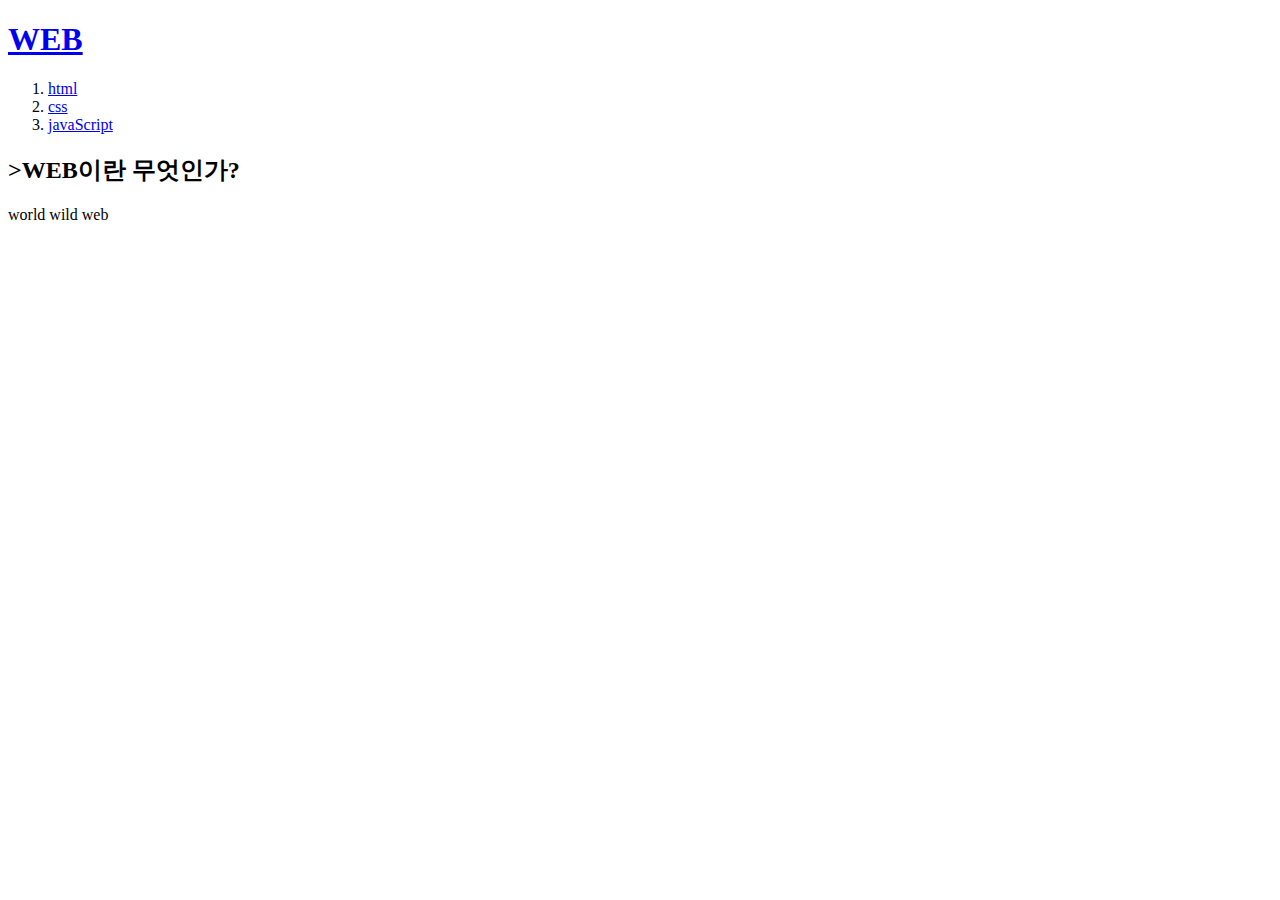
<file: index.html>
<!doctype html>
<html>
<head>
<title>WEB1 - WEB 어서와</title>
<meta charset="utf-8">
</head>
<body>
  <h1><a href="index.html"> WEB</a></h1>
<ol>
  <li><a href="1.html"> html </a></li>
  <li><a href="2.html"> css </a></li>
  <li><a href="3.html"> javaScript </a></li>
</ol>

<h2>>WEB이란 무엇인가?</h2>

world wild web





</body>
</file>
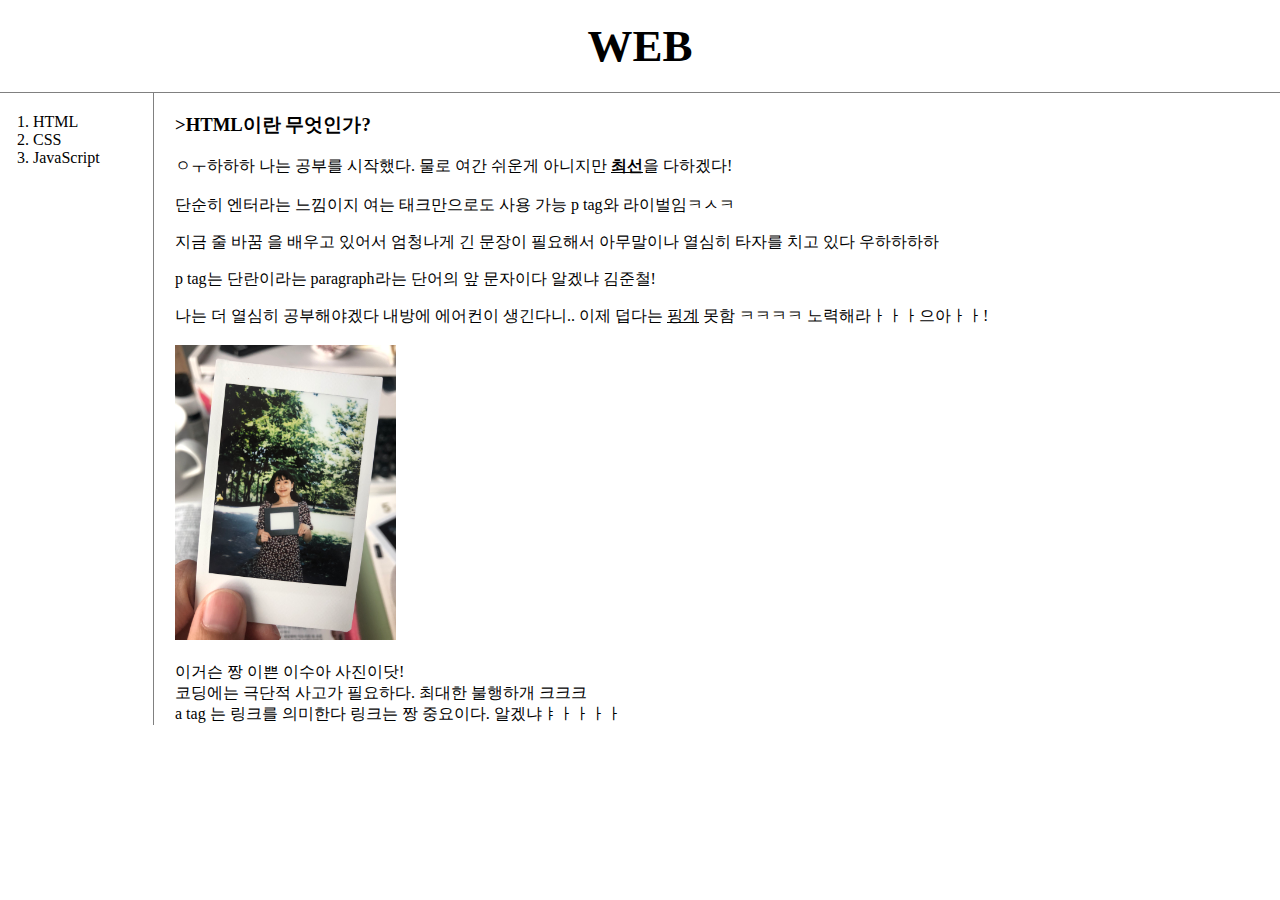
<file: 1.html>
<!doctype html>
<html>
<head>
  <title>WEB1 - html</title>
  <meta charset="utf-8">
  <link rel="stylesheet" href="style.css">
</head>
<body>
  <h1><a href="index.html">WEB</a></h1>
  <div id="grid">
    <ol>
      <li><a href="1.html">HTML</a></li>
      <li><a href="2.html">CSS</a></li>
      <li><a href="3.html">JavaScript</a></li>
    </ol>
    <div id="article">

<!--
<body>
  <h1><a href="index.html"> WEB</a></h1>
<ol>
  <li><a href="1.html"> html </a></li>
  <li><a href="2.html"style="color:red; text-decoration:underline"> css </a></li>
  <li><a href="3.html"> javaScript </a></li>
</ol>
-->
<h3>>HTML이란 무엇인가?</h3>

  ㅇㅜ하하하 나는 공부를 시작했다. 물로 여간 쉬운게 아니지만
  <strong><u>최선</u></strong>을 다하겠다!

  <br><br>단순히 엔터라는 느낌이지 여는 태크만으로도 사용 가능 p tag와 라이벌임ㅋㅅㅋ

  <p>
    지금 줄 바꿈 을 배우고 있어서 엄청나게 긴 문장이 필요해서 아무말이나 열심히 타자를 치고 있다 우하하하하
  </p>
  <p>
  p tag는 단란이라는 paragraph라는 단어의 앞 문자이다 알겠냐 김준철!
  </p>
  나는 더 열심히 공부해야겠다 내방에 에어컨이 생긴다니.. 이제 덥다는 <u>핑계</u> 못함 ㅋㅋㅋㅋ 노력해라ㅏㅏㅏ으아ㅏㅏ!
  <br><br>
  <img src="lovers.jpeg" width="20%">
  <br><br><a href="https://blog.naver.com/sszmom1/222257091880" target="_blank">이거슨 짱 이쁜 이수아 사진이닷!</a>
  <br>코딩에는 극단적 사고가 필요하다. 최대한 불행하개 크크크
  <br> a tag 는 링크를 의미한다 링크는 짱 중요이다. 알겠냐ㅑㅏㅏㅏㅏ





</body>
</html>
</file>
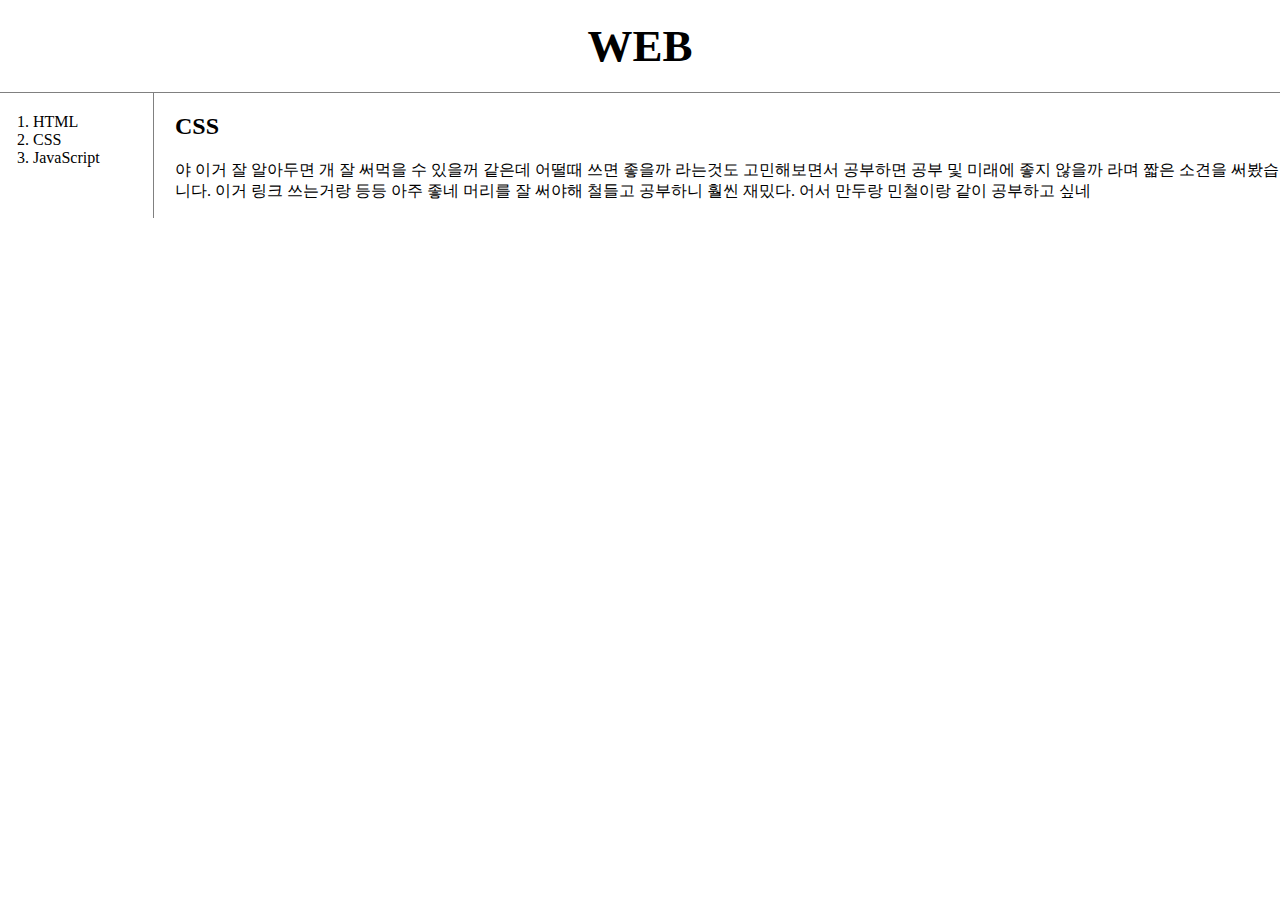
<file: 2.html>
<!doctype html>
<html>
<head>
  <title>WEB - CSS</title>
  <meta charset="utf-8">
  <link rel="stylesheet" href="style.css">
</head>
<body>
  <h1><a href="index.html">WEB</a></h1>
  <div id="grid">
    <ol>
      <li><a href="1.html">HTML</a></li>
      <li><a href="2.html">CSS</a></li>
      <li><a href="3.html">JavaScript</a></li>
    </ol>
    <div id="article">
        <h2>CSS</h2>
        <p>
          야 이거 잘 알아두면 개 잘 써먹을 수 있을꺼 같은데 어떨때 쓰면 좋을까 라는것도 고민해보면서 공부하면 공부 및 미래에 좋지 않을까 라며 짧은 소견을 써봤습니다.
          이거 링크 쓰는거랑 등등 아주 좋네 머리를 잘 써야해 철들고 공부하니 훨씬 재밌다. 어서 만두랑 민철이랑 같이 공부하고 싶네
          
        </p>
      </div>
  </div>
  </body>
  </html>
</file>
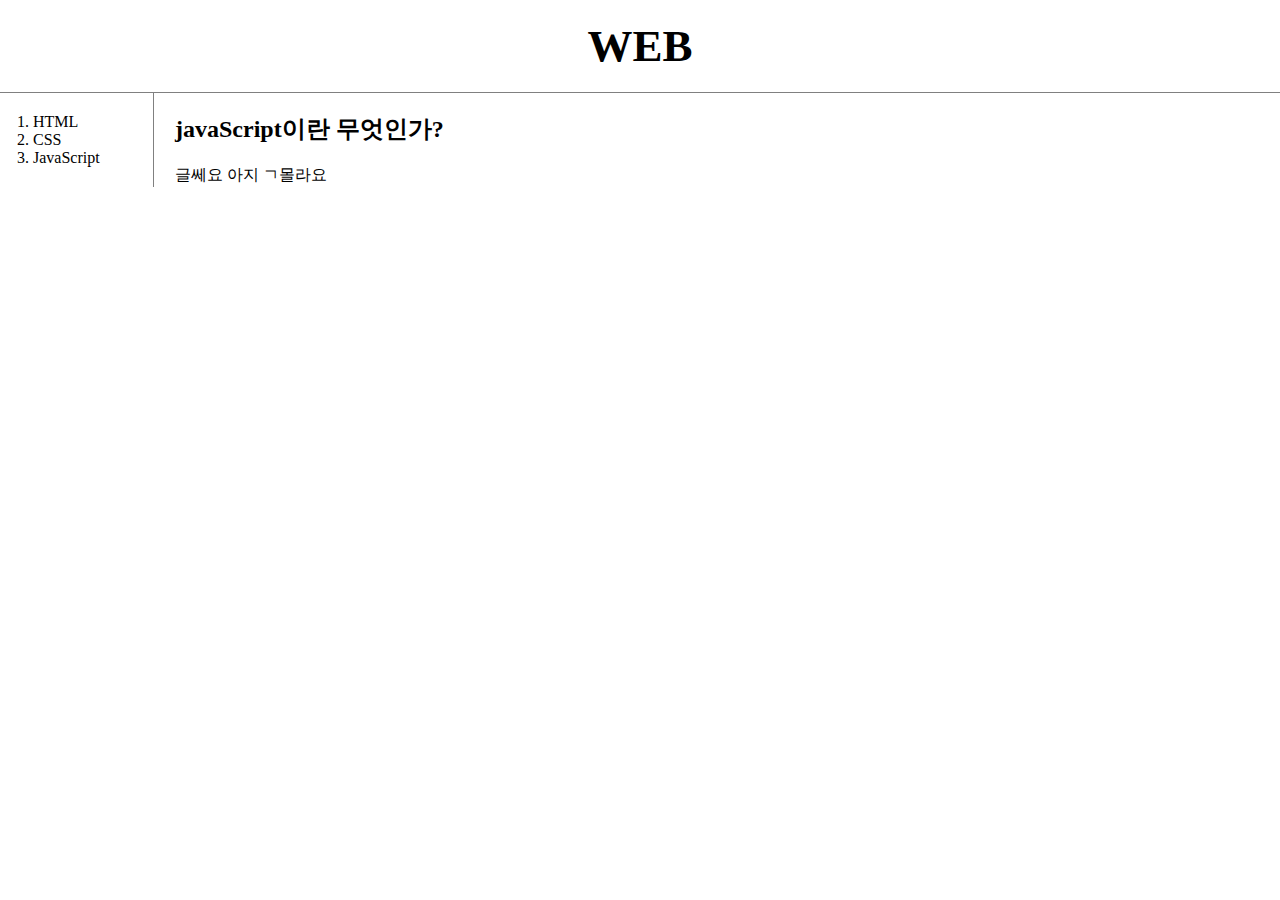
<file: 3.html>
<!doctype html>
<html>
<head>
<title>WEB1 - javaScript</title>
<meta charset="utf-8">
<link rel="stylesheet" href="style.css">
</head>
<body>
  <h1><a href="index.html">WEB</a></h1>
  <div id="grid">
    <ol>
      <li><a href="1.html">HTML</a></li>
      <li><a href="2.html">CSS</a></li>
      <li><a href="3.html">JavaScript</a></li>
    </ol>
    <div id="article">

<h2>javaScript이란 무엇인가?</h2>

글쎄요 아지 ㄱ몰라요


</body>
</file>
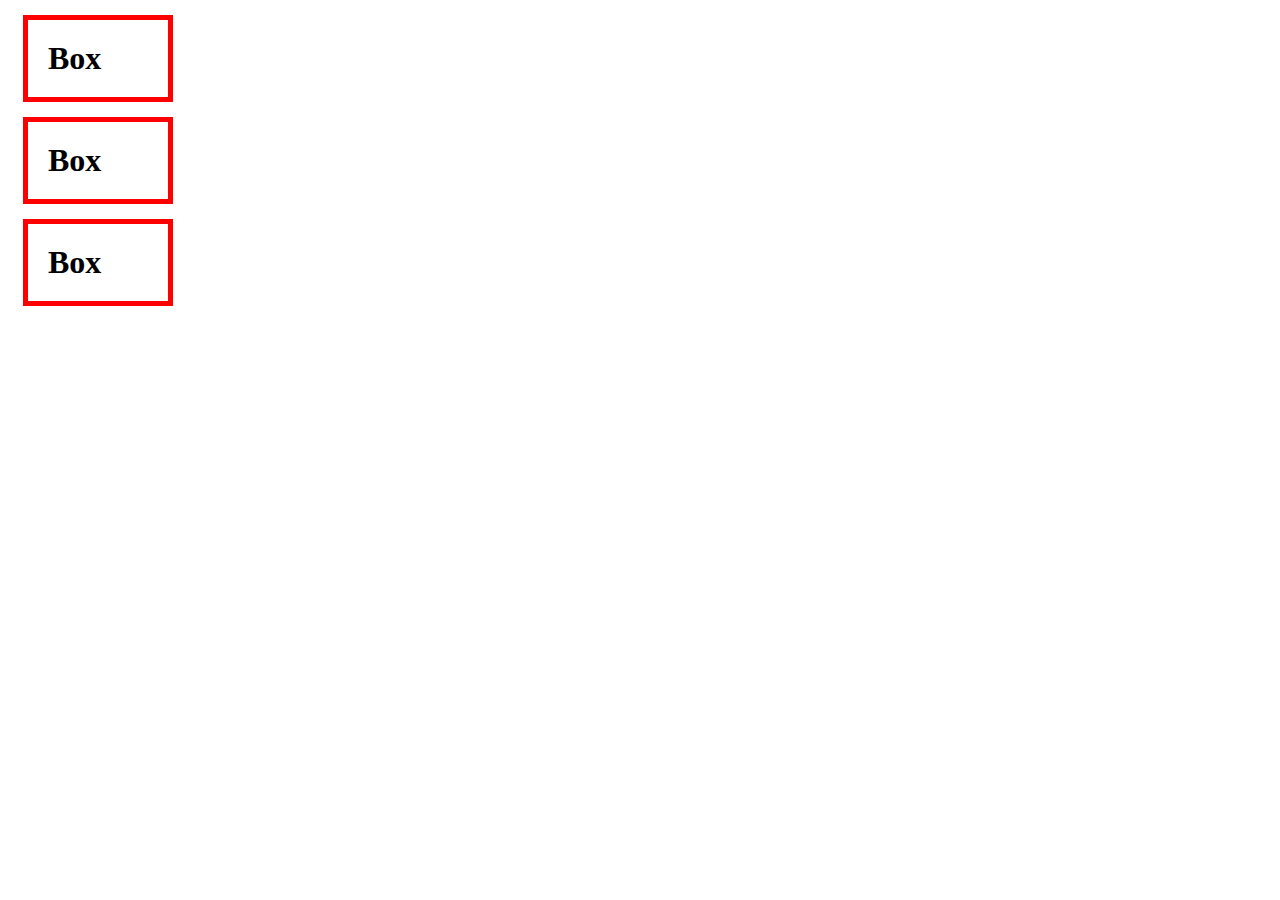
<file: box.html>
<!<!DOCTYPE html>
<html>
  <head>
    <meta charst="utf-8">
    <title></title>
    <style>
      h1{
        border: 5px red solid;
        padding:20px;
        margin:15px;
        display:block;
        width:100px;
      }
      /*
      h1{
      border-width:5px;
      border-color:green;
      border-style:solid;
      위 처럼 border하고 한 줄로 묶을 수 있음 편함
    }



      */


    </style>
  </head>
  <body>
    <h1>Box</h1>
    <h1>Box</h1>
    <h1>Box</h1>
  </body>
</html>
</file>
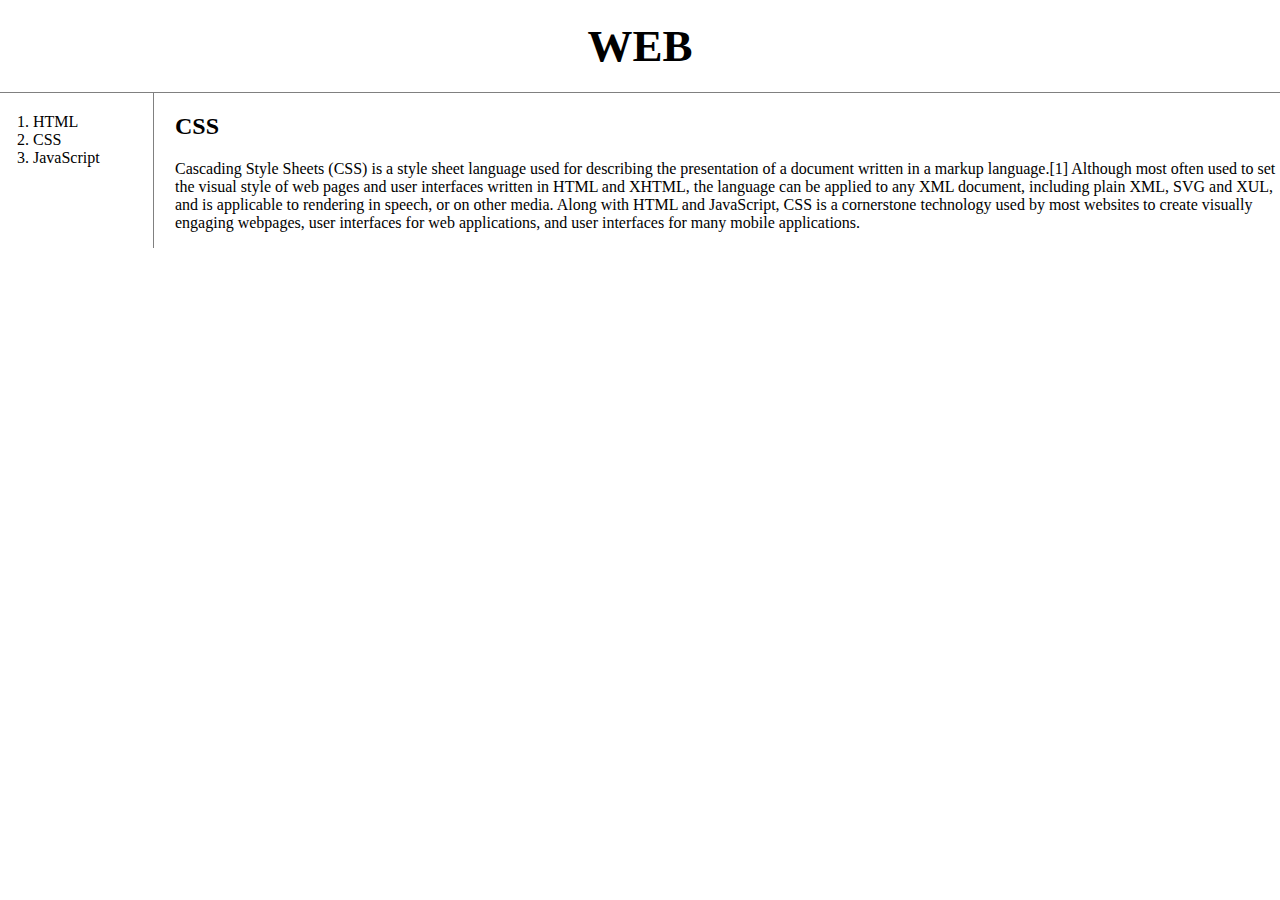
<file: ex)2.html>
<!doctype html>
<html>
<head>
  <title>WEB - CSS</title>
  <meta charset="utf-8">
  <style>
    body{
      margin:0;
    }
    a {
      color:black;
      text-decoration: none;
    }
    h1 {
      font-size:45px;
      text-align: center;
      border-bottom:1px solid gray;
      margin:0;
      padding:20px;
    }
    ol{
      border-right:1px solid gray;
      width:100px;
      margin:0;
      padding:20px;
    }
    #grid{
      display: grid;
      grid-template-columns: 150px 1fr;
    }
    #grid ol{
      padding-left:33px;
    }
    #grid #article{
      padding-left:25px;
    }
    @media(max-width:800px){
      #grid{
        display: block;
      }
      ol{
        border-right:none;
      }
      h1 {
        border-bottom:none;
      }
    }
  </style>
</head>
<body>
  <h1><a href="index.html">WEB</a></h1>
  <div id="grid">
    <ol>
      <li><a href="1.html">HTML</a></li>
      <li><a href="2.html">CSS</a></li>
      <li><a href="3.html">JavaScript</a></li>
    </ol>
    <div id="article">
        <h2>CSS</h2>
        <p>
          Cascading Style Sheets (CSS) is a style sheet language used for describing the presentation of a document written in a markup language.[1] Although most often used to set the visual style of web pages and user interfaces written in HTML and XHTML, the language can be applied to any XML document, including plain XML, SVG and XUL, and is applicable to rendering in speech, or on other media. Along with HTML and JavaScript, CSS is a cornerstone technology used by most websites to create visually engaging webpages, user interfaces for web applications, and user interfaces for many mobile applications.
        </p>
      </div>
  </div>
  </body>
  </html>
</file>
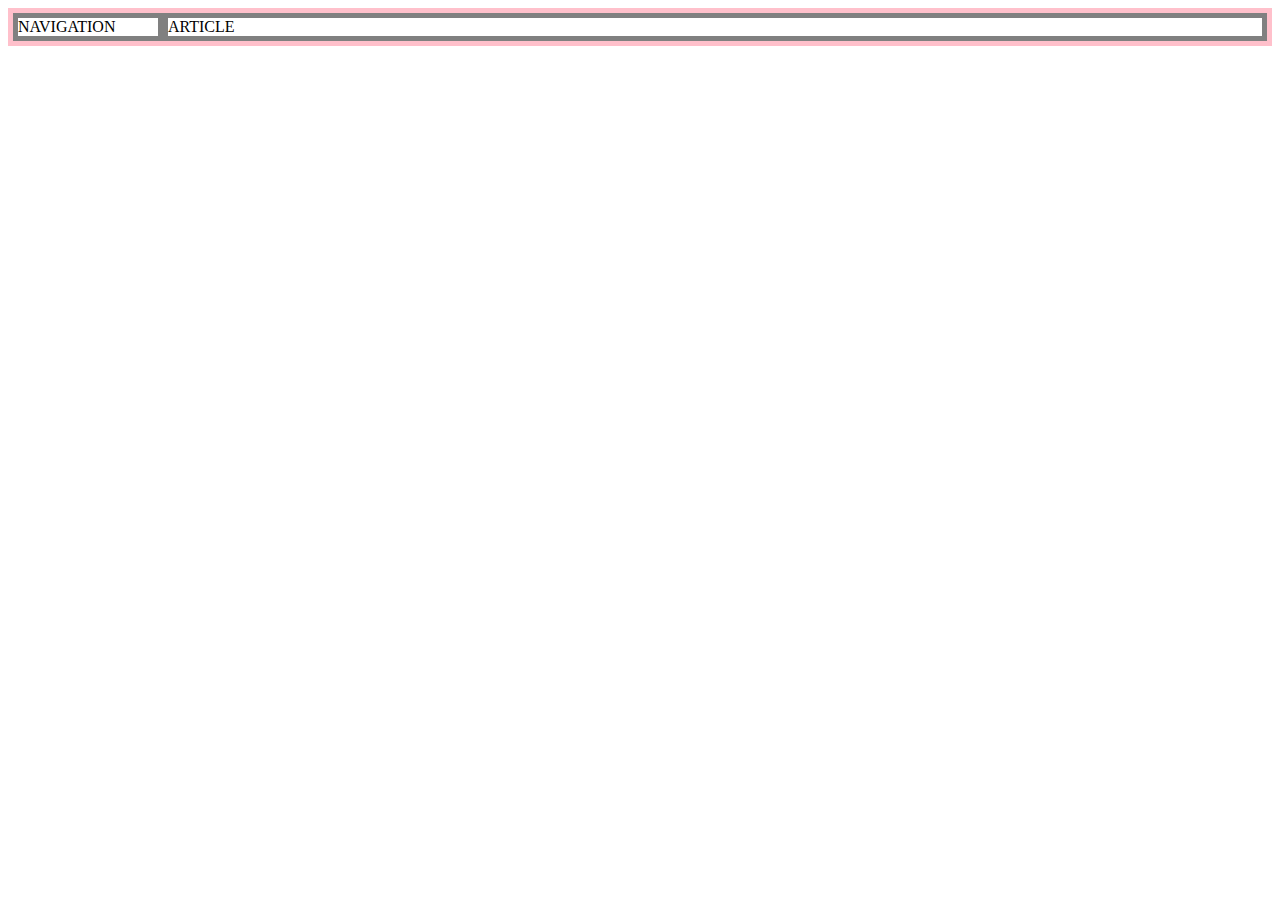
<file: grid.html>
<!DOCTYPE html>
<html>
  <head>
    <meta charset="utf-8">
    <title></title>
    <style>
      div{
        border:5px solid gray;
      }
      #grid{
        border:5px solid pink;
        display:grid;
        grid-template-columns: 150px 1fr;

      }
/* fr 화면에서 몇 등분하고 그 앞에 숫자가 어느정도의 공관을 주는지 보여준다고 생각하면 편함
만약에 글이 많아지면 자동으로 및 high는 늘어가는데 width부분은 파트를 나눈 그대로 있음*/


      </style>



  </head>
  <body>
    <div id="grid">
    <div>NAVIGATION</div>
    <div>ARTICLE</div>
    <!--
      <span>NAVIGATION</span>
    <span>ARTICLE</span>span
    -->
  </body>
</html>
</file>
<file: style.css>
body{
    margin:0;
  }
  a {
    color:black;
    text-decoration: none;
  }
  h1 {
    font-size:45px;
    text-align: center;
    border-bottom:1px solid gray;
    margin:0;
    padding:20px;
  }
  ol{
    border-right:1px solid gray;
    width:100px;
    margin:0;
    padding:20px;
  }
  #grid{
    display: grid;
    grid-template-columns: 150px 1fr;
  }
  #grid ol{
    padding-left:33px;
  }
  #grid #article{
    padding-left:25px;
  }
  @media(max-width:800px){
    #grid{
      display: block;
    }
    ol{
      border-right:none;
    }
    h1 {
      border-bottom:none;
    }
  }
</file>
